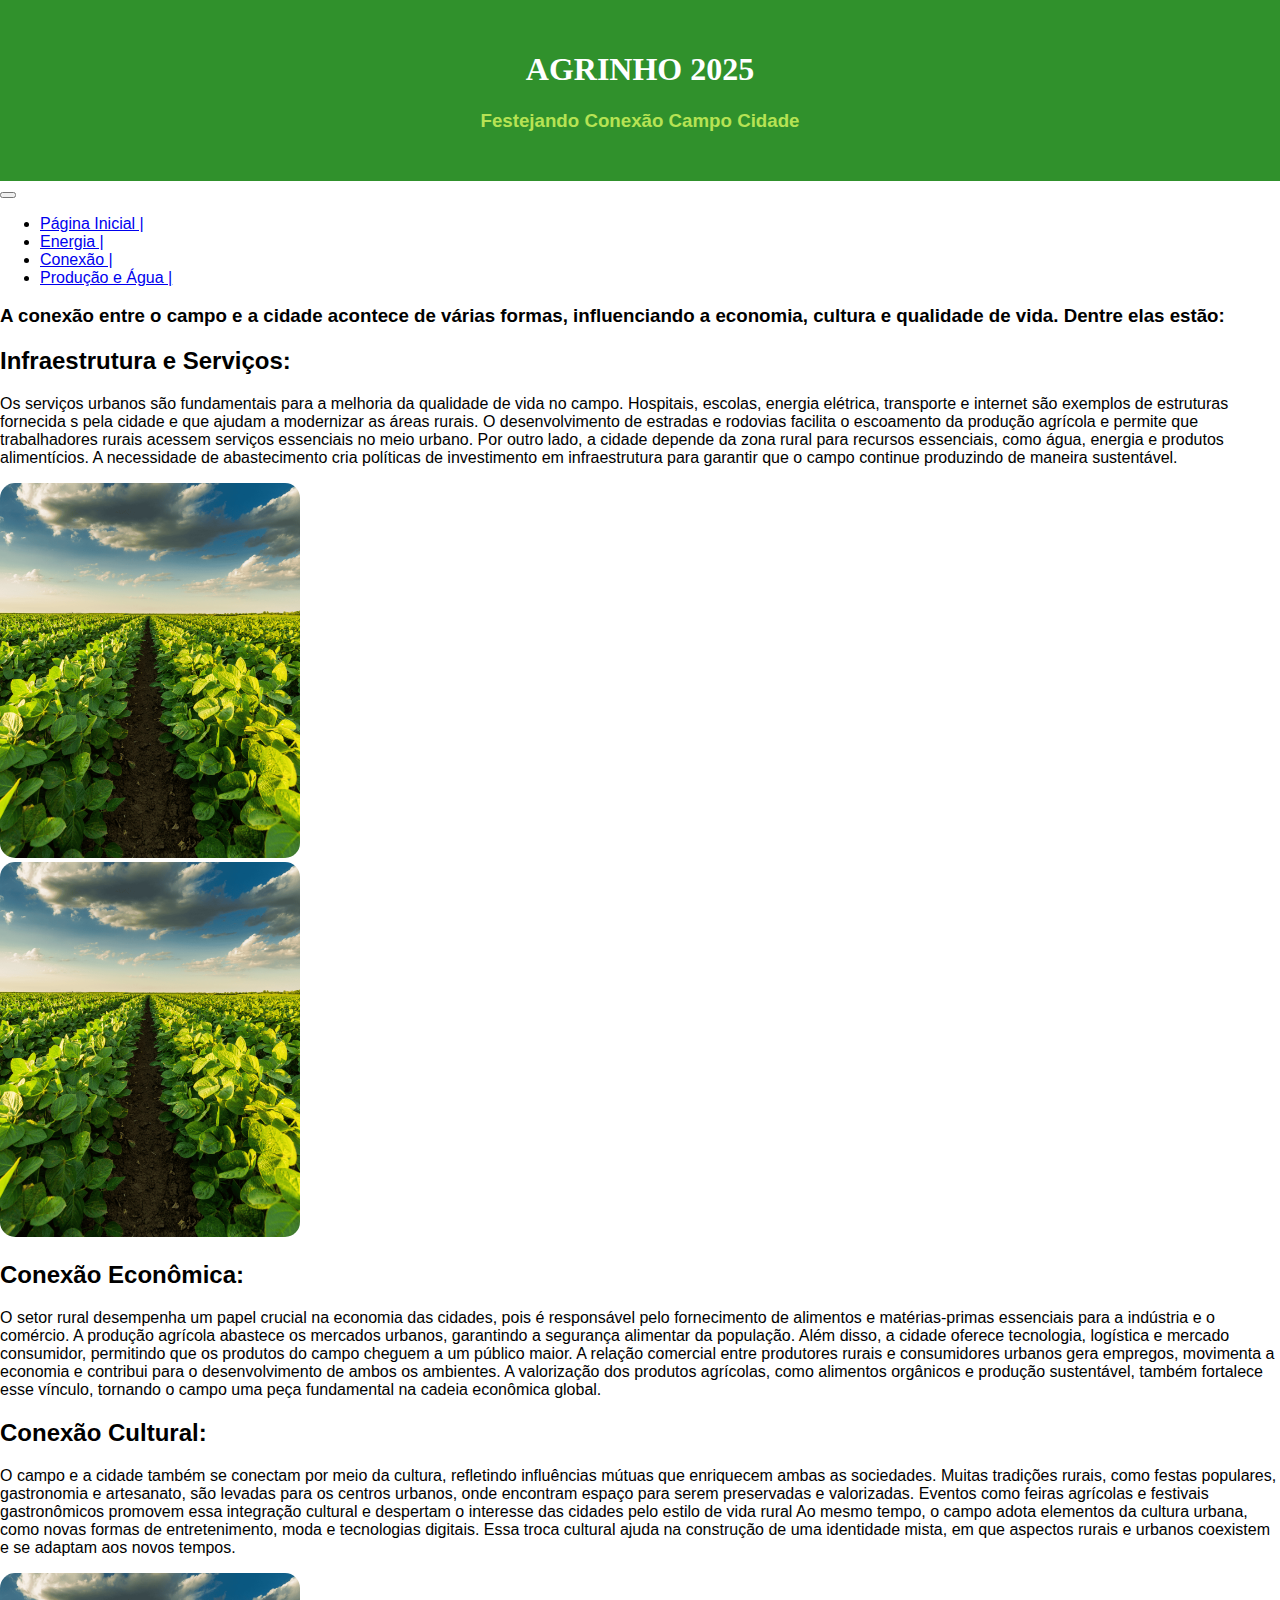
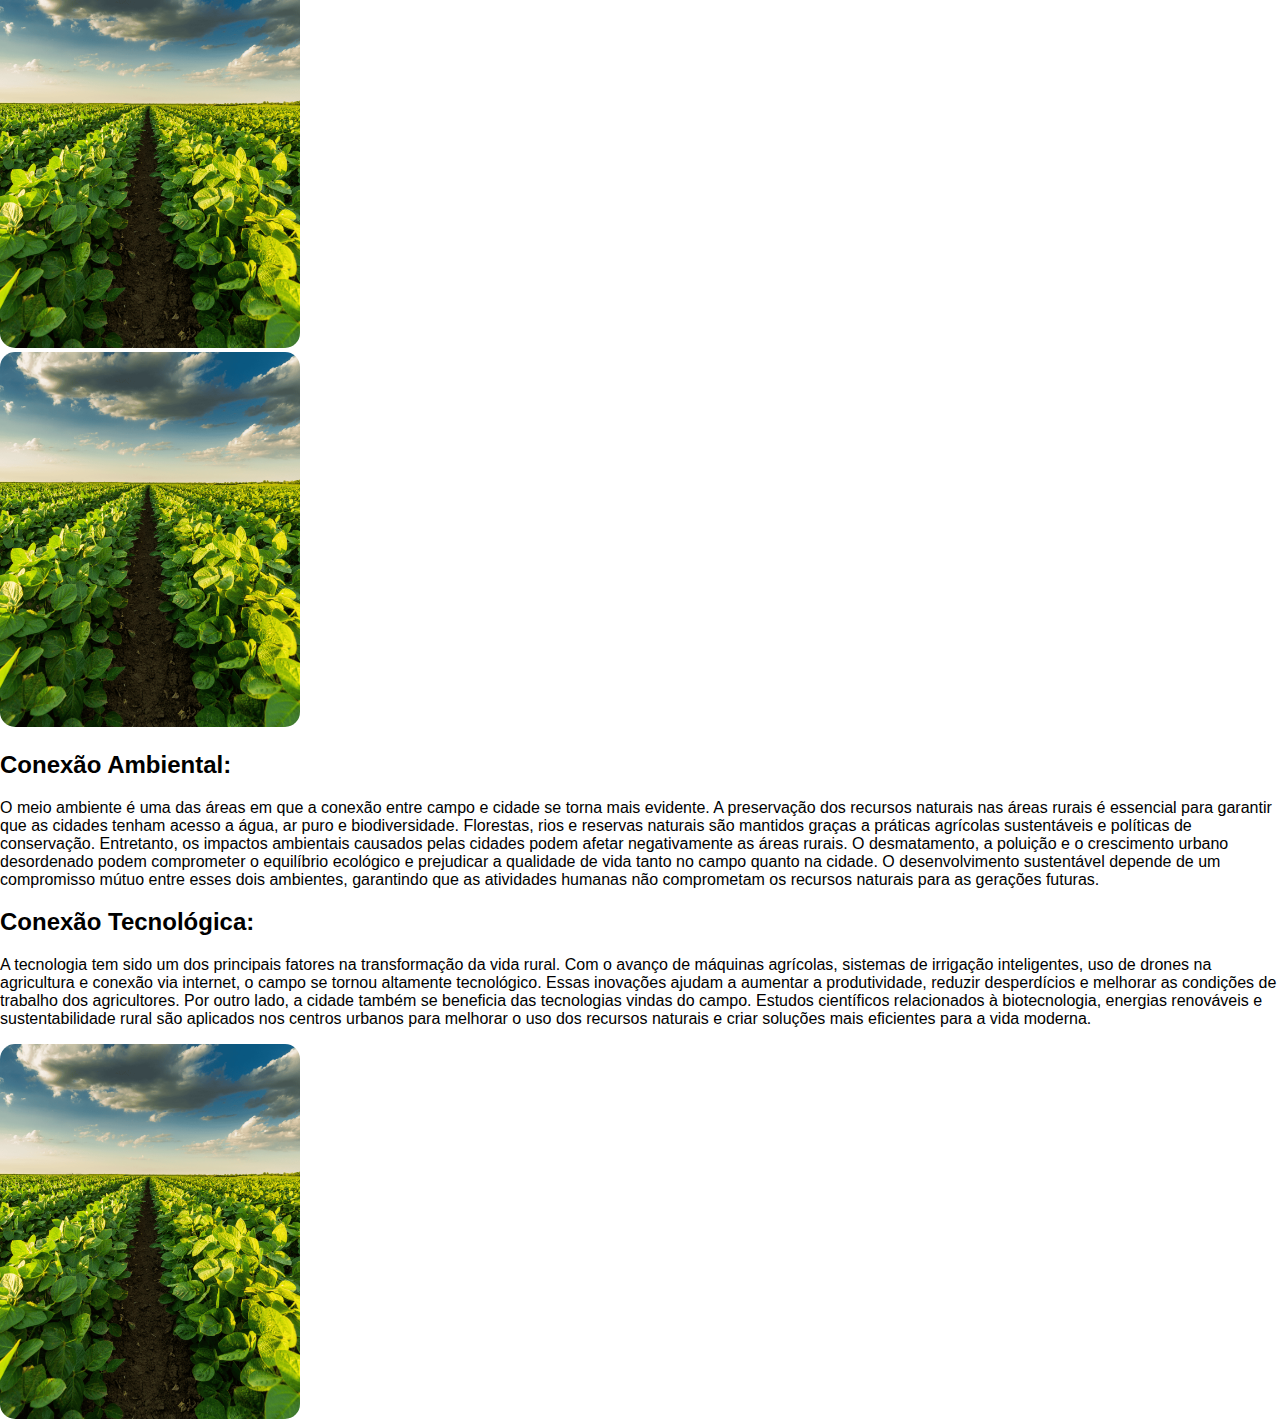
<file: SITE.2-main/SITE.2-main/conexao.html>
<!DOCTYPE html>
<html lang="en">
<head>
    <meta charset="UTF-8">
    <meta name="viewport" content="width=device-width, initial-scale=1.0">
    <title>Document</title>
    <link href="https://cdn.jsdelivr.net/npm/bootstrap@5.3.5/dist/css/bootstrap.min.css" rel="stylesheet"
    integrity="sha384-SgOJa3DmI69IUzQ2PVdRZhwQ+dy64/BUtbMJw1MZ8t5HZApcHrRKUc4W0kG879m7" crossorigin="anonymous">
    <link rel="stylesheet" href="agua.css">
    <script src="https://cdn.jsdelivr.net/npm/bootstrap@5.3.6/dist/js/bootstrap.bundle.min.js" integrity="sha384-j1CDi7MgGQ12Z7Qab0qlWQ/Qqz24Gc6BM0thvEMVjHnfYGF0rmFCozFSxQBxwHKO" 
    crossorigin="anonymous"></script>

</head>
<body>
    <section class="cabecalho">
        <h1 class="titulo">AGRINHO 2025</h1>
        <h3 class="subtitulo">Festejando Conexão Campo Cidade</h3>
    </section>

    <!--cabeçalho do site-->
    <nav class="navbar navbar-expand-lg bg-success">
        <div class="container-fluid ">
            <button class="navbar-toggler" type="button" data-bs-toggle="collapse" data-bs-target="#navbarNav"
                aria-controls="navbarNav" aria-expanded="false" aria-label="Toggle navigation">
                <span class="navbar-toggler-icon"></span>
            </button>
            <div class="collapse navbar-collapse justify-content-center" id="navbarNav">
                <ul class="navbar-nav">
                    <li class="nav-item">
                        <a class="nav-link active text-white" aria-current="page" href="index.html">Página Inicial |</a>
                    </li>
                    <li class="nav-item">
                        <a class="nav-link text-white" href="energia.html">Energia  |</a>
                    </li>
                    <li class="nav-item">
                        <a class="nav-link text-white" href="conexao.html">Conexão |</a>
                    </li>
                    <li class="nav-item">
                        <a class="nav-link text-white" href="producao.html">Produção e Água |</a>
                    </li>
                </ul>
            </div>
        </div>
    </nav>
    <div class="container">
        <div class="row pt-5">
            <div class="col ">
                <div>
                    <h3>A conexão entre o campo e a cidade acontece de várias formas, influenciando a economia, cultura e qualidade de vida. Dentre elas estão:</h3>
                     <h2>Infraestrutura e Serviços:</h2>
                     <p class="alinha">
                       Os serviços urbanos são fundamentais para a melhoria da qualidade de vida no campo. Hospitais, escolas, energia elétrica, transporte e internet são exemplos de estruturas fornecida
                       s pela cidade e que ajudam a modernizar as áreas rurais. O desenvolvimento de estradas e rodovias 
                       facilita o escoamento da produção agrícola e permite que trabalhadores rurais acessem serviços essenciais no meio urbano.
                       Por outro lado, a cidade depende da zona rural para recursos essenciais, como água, energia e produtos alimentícios.
                       A necessidade de abastecimento cria políticas de investimento em infraestrutura para garantir que o campo continue produzindo de
                       maneira sustentável.
                    </p>
                </div>
            </div>
            <div class="col text-center">
                <div>
                    <img class="img-agro br-3" src="./assets/image/agro.png" alt="Imagem representativa de plantação.">
                </div>
            </div>
        </div>
        <div class="row pt-5">
            <div class="col text-center">
                <div>
                    <img class="img-agro br-3" src="./assets/image/agro.png" alt="Imagem representativa de plantação.">
                </div>
            </div>
            <div class="col ">
                <div>
                    <h2>Conexão Econômica:</h2>
                    <p class="alinha">O setor rural desempenha um papel crucial na economia das cidades, pois é responsável pelo fornecimento de alimentos e
                         matérias-primas essenciais para a indústria e o comércio. A produção agrícola abastece os mercados urbanos, garantindo
                         a segurança alimentar da população. Além disso, a cidade oferece tecnologia, logística e mercado consumidor, permitindo que os
                          produtos do campo cheguem a um público maior.
                         A relação comercial entre produtores rurais e consumidores urbanos gera empregos, movimenta a economia e contribui para o
                         desenvolvimento de ambos os ambientes. A valorização dos produtos agrícolas, como alimentos orgânicos e produção sustentável,
                         também fortalece esse vínculo, tornando o campo uma peça fundamental na cadeia econômica global.
                    </p>
                </div>
            </div>
            
        </div>
        
        </div>
        <div class="container">
        <div class="row pt-5">
            <div class="col ">
                <div>
                     <h2>Conexão Cultural:</h2>
                     <p class="alinha">
                       O campo e a cidade também se conectam por meio da cultura, refletindo influências mútuas que enriquecem ambas as sociedades. Muitas tradições rurais, como festas populares, gastronomia e artesanato, 
                       são levadas para os centros urbanos, onde encontram espaço para serem preservadas e valorizadas. Eventos como feiras agrícolas e festivais gastronômicos promovem essa integração cultural e despertam o interesse
                        das cidades pelo estilo de vida rural
                        Ao mesmo tempo, o campo adota elementos da cultura urbana, como novas formas de entretenimento, moda e tecnologias digitais.
                        Essa troca cultural 
                        ajuda na construção de uma identidade mista, em que aspectos rurais e urbanos coexistem e se adaptam aos novos tempos.
                    </p>
                </div>
            </div>
            <div class="col text-center">
                <div>
                    <img class="img-agro br-3" src="./assets/image/agro.png" alt="Imagem representativa de plantação.">
                </div>
            </div>
        </div>
        <div class="row pt-5">
            <div class="col text-center">
                <div>
                    <img class="img-agro br-3" src="./assets/image/agro.png" alt="Imagem representativa de plantação.">
                </div>
            </div>
            <div class="col ">
                <div>
                    <h2>Conexão Ambiental:</h2>
                    <p class="alinha">O meio ambiente é uma das áreas em que a conexão entre campo e cidade se torna mais evidente.
                         A preservação dos recursos naturais nas áreas rurais é essencial para garantir que as cidades tenham acesso a água,
                          ar puro e biodiversidade. Florestas, rios e reservas naturais são mantidos graças a práticas agrícolas sustentáveis e 
                          políticas de conservação.


                        Entretanto, os impactos ambientais causados pelas cidades podem afetar 
                        negativamente as áreas rurais. O desmatamento, a poluição e o crescimento urbano desordenado podem comprometer o equilíbrio 
                        ecológico e prejudicar a qualidade de vida tanto no campo quanto na cidade. O desenvolvimento sustentável depende de um compromisso
                       mútuo entre esses dois ambientes, garantindo que as atividades humanas não comprometam os recursos naturais para as gerações futuras.
                    </p>
                </div>
            </div>
            
          </div>
        </div> 
 <div class="container">
        <div class="row pt-5">
            <div class="col ">
                <div>
                     <h2>Conexão Tecnológica:</h2>
                     <p class="alinha">
                      A tecnologia tem sido um dos principais fatores na transformação da vida rural. Com o avanço de máquinas agrícolas, sistemas de irrigação inteligentes, uso de drones na agricultura e conexão via internet, o campo se tornou altamente tecnológico. 
                      Essas inovações ajudam a aumentar a produtividade, reduzir desperdícios e melhorar as condições de trabalho dos agricultores.
                     Por outro lado, a cidade também se beneficia das tecnologias vindas do campo. Estudos científicos relacionados à biotecnologia, energias renováveis
                     e sustentabilidade rural são aplicados nos centros urbanos para melhorar o uso dos recursos naturais e criar soluções mais eficientes para a vida moderna.
                    </p>
                </div>
            </div>
            <div class="col text-center">
                <div>
                    <img class="img-agro br-3" src="./assets/image/agro.png" alt="Imagem representativa de plantação.">
                </div>
            </div>
        </div>
     </div>  
</body>
</html>
</file>
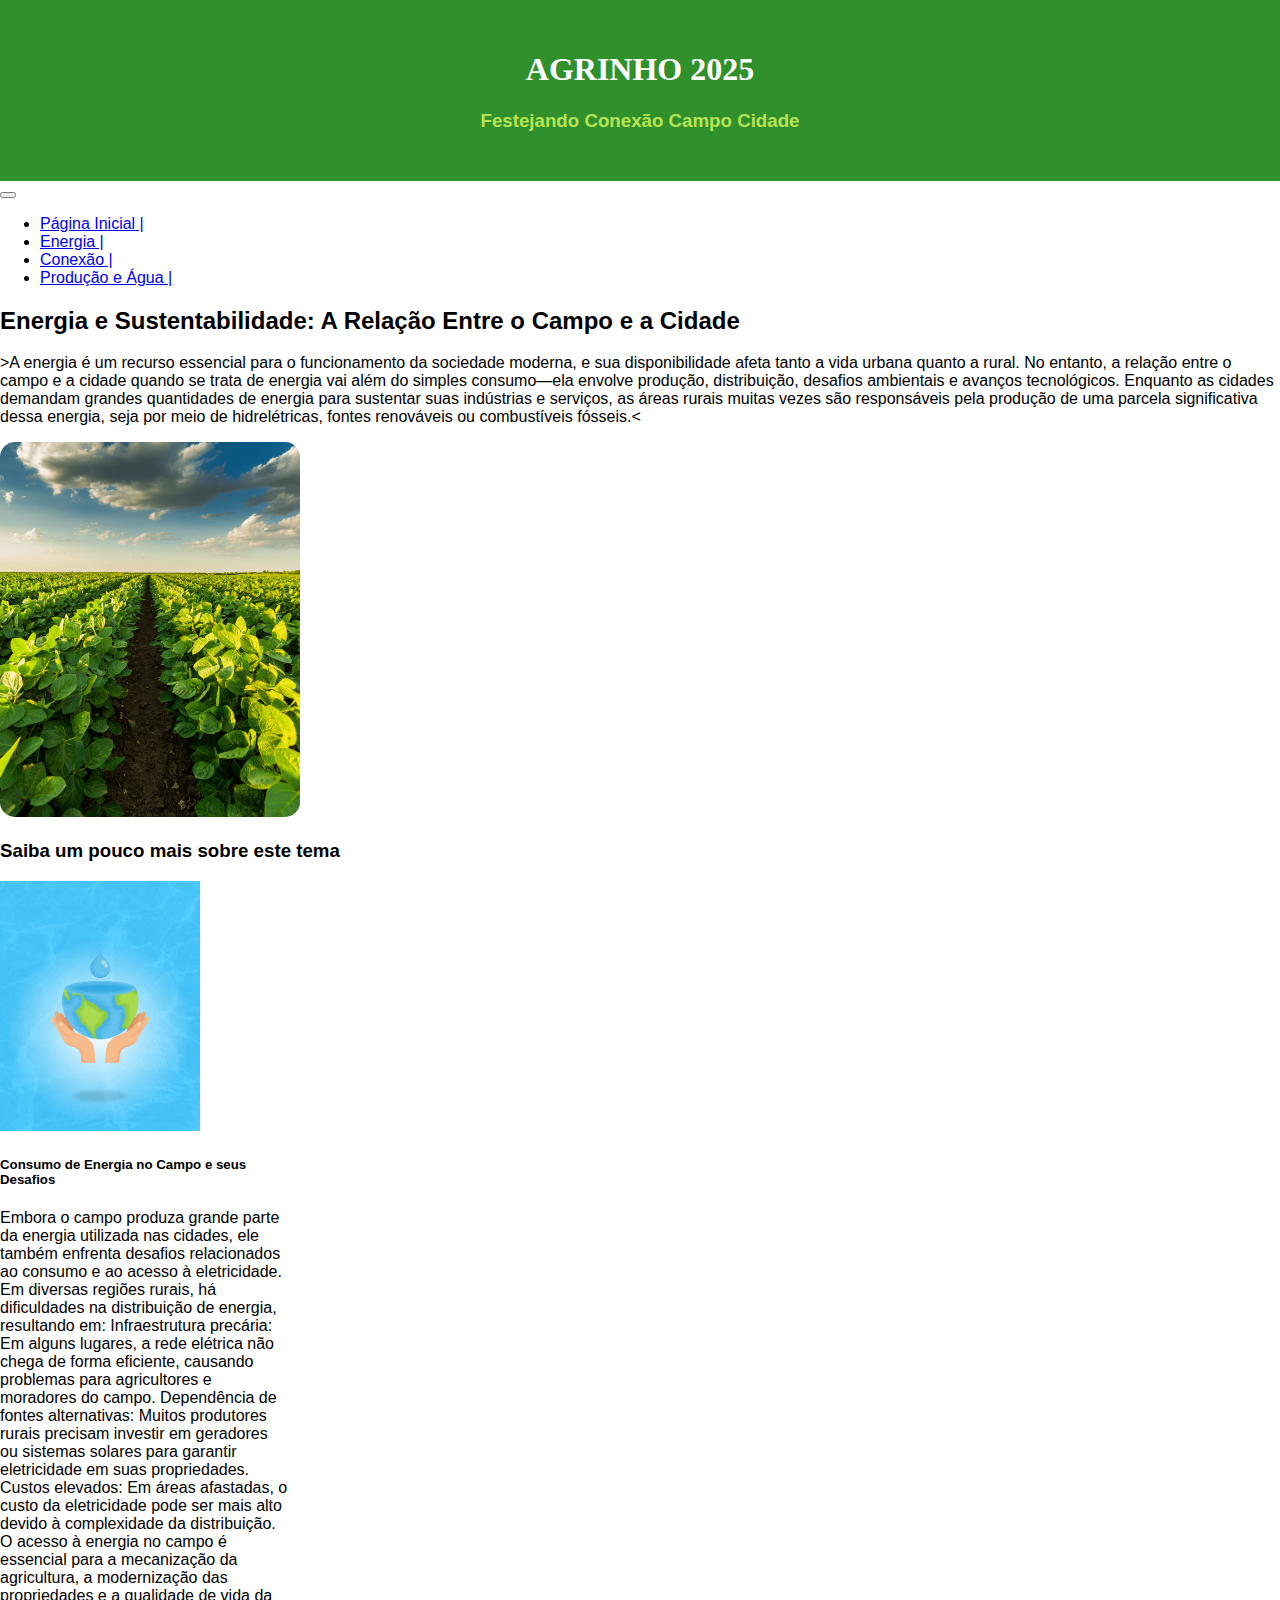
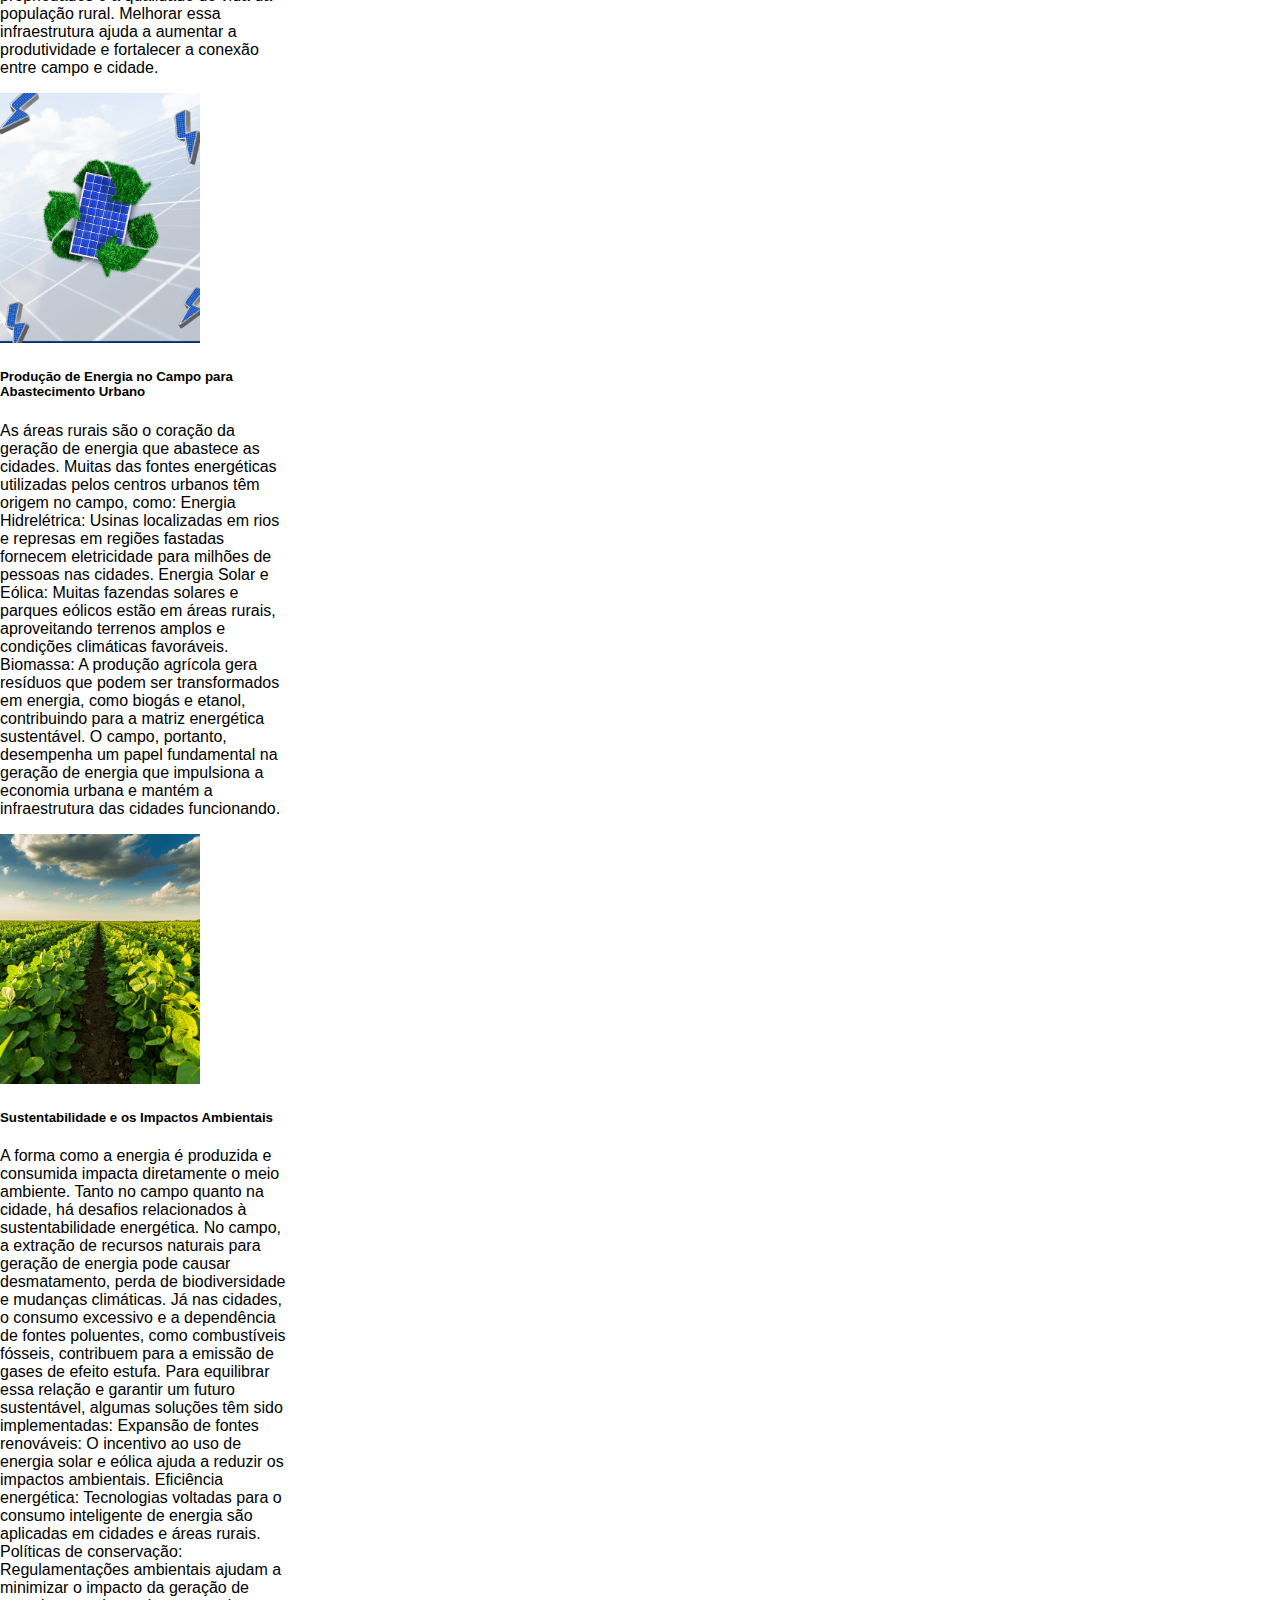
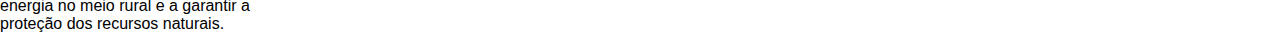
<file: SITE.2-main/SITE.2-main/energia.html>
<!DOCTYPE html>
<html lang="en">
<head>
  
    <meta charset="UTF-8">
    <meta name="viewport" content="width=device-width, initial-scale=1.0">
    <title>Document</title>
    <link href="https://cdn.jsdelivr.net/npm/bootstrap@5.3.5/dist/css/bootstrap.min.css" rel="stylesheet"
    integrity="sha384-SgOJa3DmI69IUzQ2PVdRZhwQ+dy64/BUtbMJw1MZ8t5HZApcHrRKUc4W0kG879m7" crossorigin="anonymous">
    <link rel="stylesheet" href="energia.css">
    <script src="https://cdn.jsdelivr.net/npm/bootstrap@5.3.6/dist/js/bootstrap.bundle.min.js" integrity="sha384-j1CDi7MgGQ12Z7Qab0qlWQ/Qqz24Gc6BM0thvEMVjHnfYGF0rmFCozFSxQBxwHKO" 
    crossorigin="anonymous"></script>

</head>
<body>
    <section class="cabecalho">
        <h1 class="titulo">AGRINHO 2025</h1>
        <h3 class="subtitulo">Festejando Conexão Campo Cidade</h3>
    </section>

    <!--cabeçalho do site-->
    <nav class="navbar navbar-expand-lg bg-success">
        <div class="container-fluid ">
            <button class="navbar-toggler" type="button" data-bs-toggle="collapse" data-bs-target="#navbarNav"
                aria-controls="navbarNav" aria-expanded="false" aria-label="Toggle navigation">
                <span class="navbar-toggler-icon"></span>
            </button>
            <div class="collapse navbar-collapse justify-content-center" id="navbarNav">
                <ul class="navbar-nav">
                    <li class="nav-item">
                        <a class="nav-link active text-white" aria-current="page" href="index.html">Página Inicial |</a>
                    </li>
                    <li class="nav-item">
                        <a class="nav-link text-white" href="energia.html">Energia |</a>
                    </li>
                    <li class="nav-item">
                        <a class="nav-link text-white" href="conexao.html"> Conexão |</a>
                    </li>
                    <li class="nav-item">
                        <a class="nav-link text-white" href="producao.html">Produção e Água |</a>
                    </li>
                </ul>
            </div>
        </div>
    </nav>

   <div class="container">
        <div class="row pt-5">
            <div class="col ">
                <div>
                    <h2>Energia e Sustentabilidade: A Relação Entre o Campo e a Cidade</h2>
                    <p class="alinha">>A energia é um recurso essencial para o funcionamento da sociedade moderna, 
                            e sua disponibilidade afeta tanto a vida urbana quanto a rural. No entanto, a relação entre o campo e a cidade quando
                            se trata de energia vai além do simples consumo—ela envolve produção, distribuição, desafios ambientais e avanços tecnológicos. 
                            Enquanto as cidades demandam grandes quantidades de energia para sustentar suas indústrias e serviços, as áreas rurais muitas vezes
                            são responsáveis pela produção de uma parcela significativa dessa energia,
                            seja por meio de hidrelétricas, fontes renováveis ou combustíveis fósseis.<
                    </p>
                </div>
            </div>
            <div class="col text-center">
                <div>
                    <img class="img-agro br-3" src="./assets/image/agro.png" alt="Imagem representativa de plantação.">
                </div>
            </div>
        
       
   
   <div class="row pt-5">
            <h3 class="text-center pb-3">Saiba um pouco mais sobre este tema</h3>
            <div class="col">
                <div class="card" style="width: 18rem;">
                    <img src="./assets/image/energia sus (1).png" class="img-card card-img-top" alt="...">
                    <div class="card-body">
                        <h5 class="card-title">Consumo de Energia no Campo e seus Desafios</h5>
                        <p class="card-text">  Embora o campo produza grande parte da energia utilizada nas cidades, ele também enfrenta desafios relacionados ao
                             consumo e ao acesso à eletricidade. Em diversas regiões rurais,
                             há dificuldades na distribuição de energia, resultando em:
                             Infraestrutura precária: Em alguns lugares, a rede elétrica não chega de forma eficiente, causando problemas para agricultores e moradores do campo.
                             Dependência de fontes alternativas: Muitos produtores rurais precisam investir em geradores ou sistemas solares para garantir eletricidade em suas propriedades.
                             Custos elevados: Em áreas afastadas, o custo da eletricidade pode ser mais alto devido à complexidade da distribuição.
                             O acesso à energia no campo é essencial para a mecanização da agricultura, a modernização das propriedades e a qualidade de vida 
                             da população rural. Melhorar essa infraestrutura ajuda a 
                             aumentar a produtividade e fortalecer a conexão entre campo e cidade. </p>
                    </div>
                </div>
            </div>
            <div class="col">
                <div class="card" style="width: 18rem;">
                    <img src="./assets/image/energia sus.png" class="img-card card-img-top" alt="...">
                    <div class="card-body">
                        <h5 class="card-title">Produção de Energia no Campo para Abastecimento Urbano</h5>
                        <p class="card-text">As áreas rurais são o coração da geração de energia que abastece as cidades. Muitas das fontes energéticas utilizadas pelos centros urbanos têm origem no campo, como:
                       Energia Hidrelétrica: Usinas localizadas em rios e represas em regiões fastadas fornecem eletricidade para milhões de pessoas nas cidades.
                       Energia Solar e Eólica: Muitas fazendas solares e parques eólicos estão em áreas rurais, aproveitando terrenos amplos e condições climáticas favoráveis.
                       Biomassa: A produção agrícola gera resíduos que podem ser transformados em energia, como biogás e etanol, contribuindo para a matriz energética sustentável.
                       O campo, portanto, desempenha um papel fundamental na geração de energia que impulsiona a economia urbana e mantém a infraestrutura das cidades funcionando.
                            </p>
                       
                    </div>
                </div>
            </div>
            <div class="col">
                <div class="card" style="width: 18rem;">
                    <img src="./assets/image/agro.png" class="img-card card-img-top" alt="...">
                    <div class="card-body">
                        <h5 class="card-title">Sustentabilidade e os Impactos Ambientais</h5>
                        <p class="card-text">A forma como a energia é produzida e consumida impacta diretamente o meio ambiente. Tanto no campo quanto na cidade, há desafios relacionados à sustentabilidade energética. No campo, a extração de recursos naturais para geração de energia pode causar desmatamento, perda de biodiversidade e mudanças climáticas. Já nas cidades, o consumo excessivo e a dependência de fontes poluentes, como combustíveis fósseis, 
                        contribuem para a emissão de gases de efeito estufa.
                        Para equilibrar essa  relação e garantir um futuro sustentável, algumas soluções têm sido implementadas:
                        Expansão de fontes renováveis: O incentivo ao uso de energia solar e eólica ajuda a reduzir os impactos ambientais.
                        Eficiência energética: Tecnologias voltadas para o consumo inteligente de energia são aplicadas em cidades e áreas rurais.
                        Políticas de conservação: Regulamentações ambientais ajudam a minimizar o impacto da geração de energia no meio rural e a garantir a proteção dos recursos naturais.</p>
                     
                    </div>
                </div>
            </div>
        </div>
    </div>
  </div>
</div>

</body>
</html>
</file>
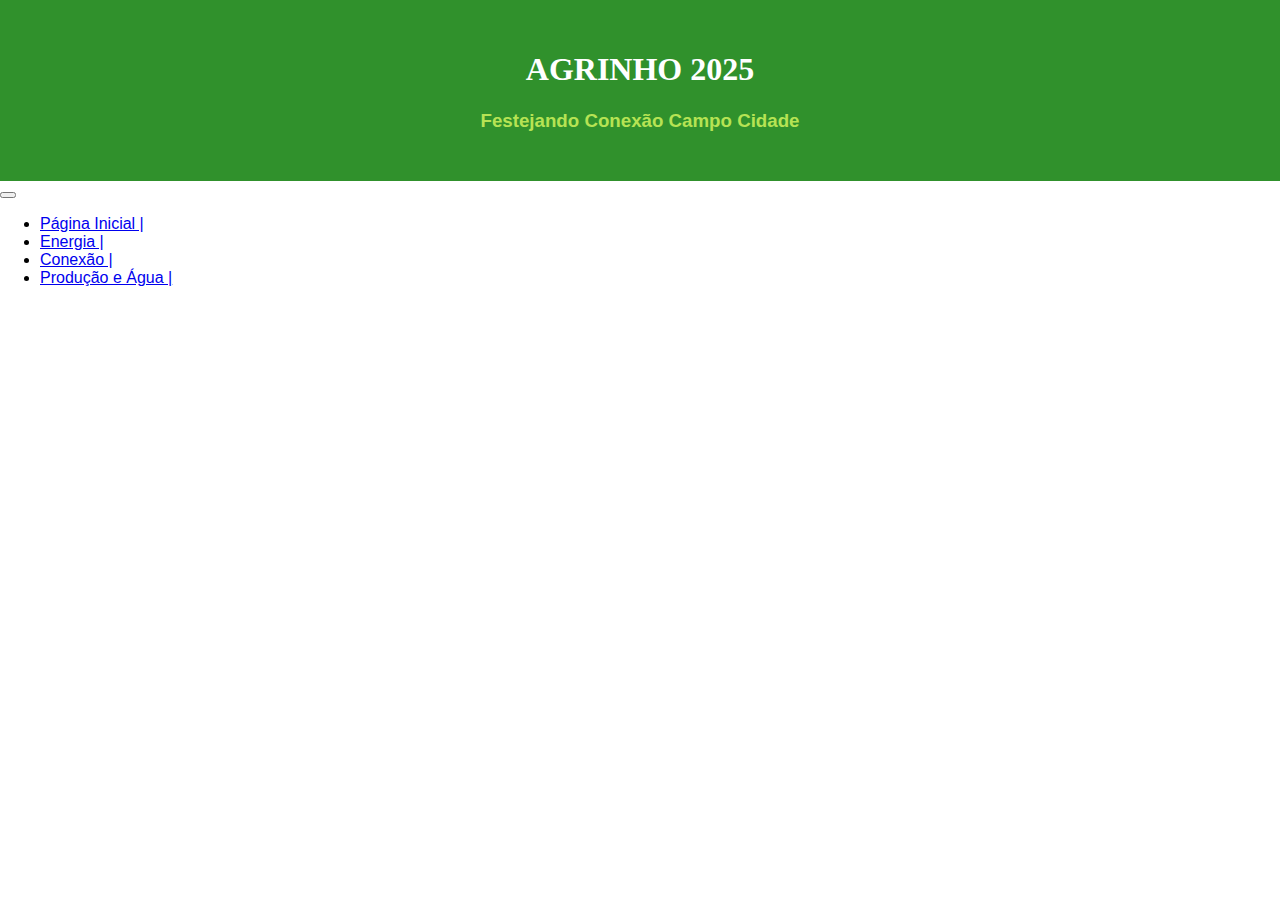
<file: SITE.2-main/SITE.2-main/producao.html>
<!DOCTYPE html>
<html lang="en">
<head>
    <meta charset="UTF-8">
    <meta name="viewport" content="width=device-width, initial-scale=1.0">
    <title>Document</title>
    <link href="https://cdn.jsdelivr.net/npm/bootstrap@5.3.5/dist/css/bootstrap.min.css" rel="stylesheet"
    integrity="sha384-SgOJa3DmI69IUzQ2PVdRZhwQ+dy64/BUtbMJw1MZ8t5HZApcHrRKUc4W0kG879m7" crossorigin="anonymous">
    <link rel="stylesheet" href="producao.css">
    <script src="https://cdn.jsdelivr.net/npm/bootstrap@5.3.6/dist/js/bootstrap.bundle.min.js" integrity="sha384-j1CDi7MgGQ12Z7Qab0qlWQ/Qqz24Gc6BM0thvEMVjHnfYGF0rmFCozFSxQBxwHKO" 
    crossorigin="anonymous"></script>

</head>


<body>
    <section class="cabecalho">
        <h1 class="titulo">AGRINHO 2025</h1>
        <h3 class="subtitulo">Festejando Conexão Campo Cidade</h3>
    </section>

    <!--cabeçalho do site-->
    <nav class="navbar navbar-expand-lg bg-success">
        <div class="container-fluid ">
            <button class="navbar-toggler" type="button" data-bs-toggle="collapse" data-bs-target="#navbarNav"
                aria-controls="navbarNav" aria-expanded="false" aria-label="Toggle navigation">
                <span class="navbar-toggler-icon"></span>
            </button>
            <div class="collapse navbar-collapse justify-content-center" id="navbarNav">
                <ul class="navbar-nav">
                    <li class="nav-item">
                        <a class="nav-link active text-white" aria-current="page" href="index.html">Página Inicial |</a>
                    </li>
                    <li class="nav-item">
                        <a class="nav-link text-white" href="energia.html">Energia |</a>
                    </li>
                    <li class="nav-item">
                        <a class="nav-link text-white" href="conexao.html">Conexão |</a>
                    </li>
                    <li class="nav-item">
                        <a class="nav-link text-white" href="producao.html">Produção e Água |</a>
                    </li>
                </ul>
            </div>
        </div>
    </nav>
</body>
</html>
</file>
<file: SITE.2-main/SITE.2-main/agua.css>
body{
    padding: 0;
    margin: 0;
    font-family: Arial, Helvetica, sans-serif;
}

.cabecalho{
    color: white;
    background-color:  rgb(48, 145, 44);
    text-align: center;
    padding: 30px;
}

.cabecalho h3{
    color:  rgb(182, 227, 84);
}

p .alinha{
    text-align: right;
}
.img-agro{
    width: 300px;
}

.br-3{
    border-radius: 15px;
}

.img-card{
    max-height: 250px;
}

.img-slide{
    max-height: 400px;
}

.footer{
    background-color:rgb(48, 145, 44) ;
    color: white;
    text-align: center;
    padding: 5px;
}
.titulo { font-family:Impact, Haettenschweiler, 'Arial Narrow Bold', sans-serifve;
}
.subtitulo {
  font-family:'Gill Sans', 'Gill Sans MT', Calibri, 'Trebuchet MS', sans-serif;
}
</file>
<file: SITE.2-main/SITE.2-main/energia.css>
body{
    padding: 0;
    margin: 0;
    font-family: Arial, Helvetica, sans-serif;
}

.cabecalho{
    color: white;
    background-color:  rgb(48, 145, 44);
    text-align: center;
    padding: 30px;
}

.cabecalho h3{
    color:  rgb(182, 227, 84);
}

p .alinha{
    text-align: right;
}
.img-agro{
    width: 300px;
}

.br-3{
    border-radius: 15px;
}

.img-card{
    max-height: 250px;
}

.img-slide{
    max-height: 400px;
}

.footer{
    background-color:rgb(48, 145, 44) ;
    color: white;
    text-align: center;
    padding: 5px;
}
.titulo { font-family:Impact, Haettenschweiler, 'Arial Narrow Bold', sans-serifve;
}
.subtitulo {
  font-family:'Gill Sans', 'Gill Sans MT', Calibri, 'Trebuchet MS', sans-serif;
}
</file>
<file: SITE.2-main/SITE.2-main/producao.css>
body{
    padding: 0;
    margin: 0;
    font-family: Arial, Helvetica, sans-serif;
}

.cabecalho{
    color: white;
    background-color:  rgb(48, 145, 44);
    text-align: center;
    padding: 30px;
}

.cabecalho h3{
    color:  rgb(182, 227, 84);
}

p .alinha{
    text-align: right;
}
.img-agro{
    width: 300px;
}

.br-3{
    border-radius: 15px;
}

.img-card{
    max-height: 250px;
}

.img-slide{
    max-height: 400px;
}

.footer{
    background-color:rgb(48, 145, 44) ;
    color: white;
    text-align: center;
    padding: 5px;
}
.titulo { font-family:Impact, Haettenschweiler, 'Arial Narrow Bold', sans-serifve;
}
.subtitulo {
  font-family:'Gill Sans', 'Gill Sans MT', Calibri, 'Trebuchet MS', sans-serif;
}
</file>
